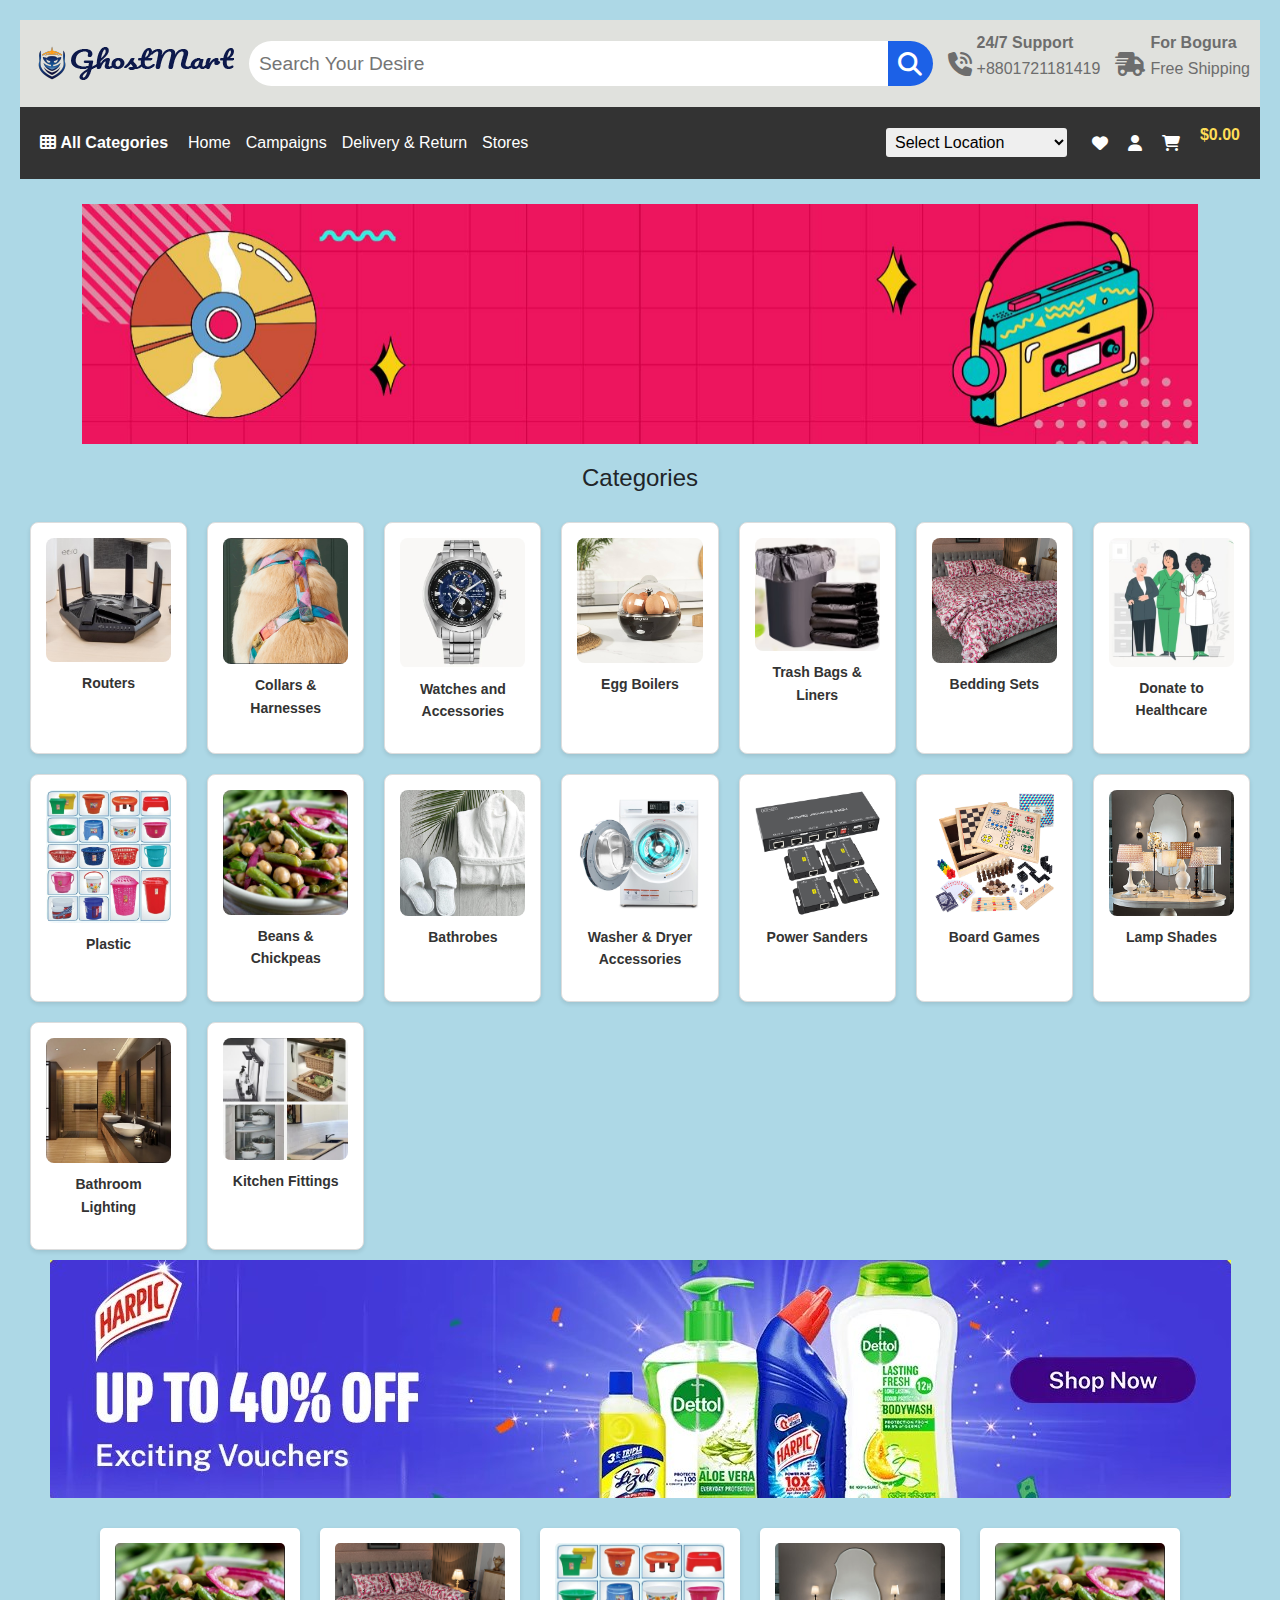
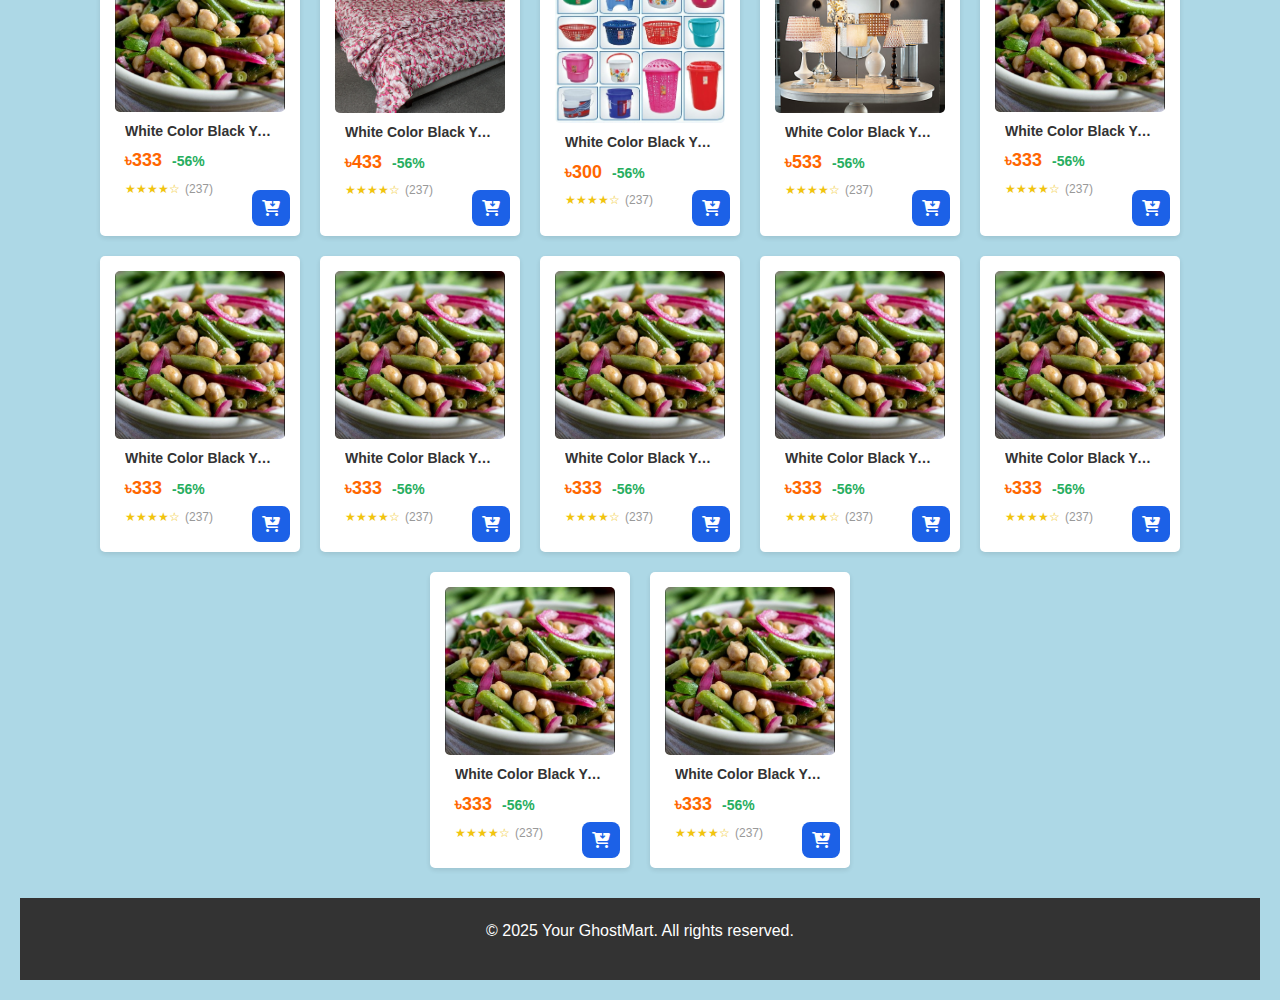
<file: index.html>
<!DOCTYPE html>
<html>
<head>
	<meta charset="utf-8">
	<meta lang="en">
	<meta name="viewport" content="width=device-width, initial-scale=1">
    <link rel="stylesheet" href="https://cdnjs.cloudflare.com/ajax/libs/bootstrap/5.3.3/css/bootstrap.min.css" integrity="sha512-jnSuA4Ss2PkkikSOLtYs8BlYIeeIK1h99ty4YfvRPAlzr377vr3CXDb7sb7eEEBYjDtcYj+AjBH3FLv5uSJuXg==" crossorigin="anonymous" referrerpolicy="no-referrer" />
	<link rel="stylesheet" type="text/css" href="style.css">
	<link rel="stylesheet" href="https://cdnjs.cloudflare.com/ajax/libs/font-awesome/6.6.0/css/all.min.css">
	<link rel="icon" type="image" href="img/favicon.png">
    <link rel="stylesheet" href="common.css">
	<title>My First HTML</title>
</head>
<body>

    <!-- Header Start -->
    <header>
        <div class="headerTop">
            <img src="img/logo.png" alt="Logo" class="logo">
            <div class="searchBar">
                <input type="text" id="search" name="search" placeholder="Search Your Desire" class="searchInput">
                <button class="searchButton" type="submit" aria-label="Search">
                    <i class="fa-solid fa-magnifying-glass"></i>
                </button>
            </div>
            <div class="topHeadertext">
                <i class="fa-solid fa-phone-volume topHeaderPhone"></i>
                <div>
                    <b>24/7 Support</b>
                    <p>+8801721181419</p>
                </div>
            </div>
            <div class="topHeadertext">
                <i class="fa-solid fa-truck-fast topHeaderPhone"></i>
                <div>
                    <b>For Bogura</b>
                    <p>Free Shipping</p>
                </div>
            </div>
        </div>

        <div class="headerMenuBar">
            <div class="menuLeft">
                <div class="catagory">
                    <i class="fas fa-th catagoryIcon"></i>
                    <b>All Categories</b>
                </div>
                <div class="menu">
                    <a href="#">Home</a>
                    <a href="#">Campaigns</a>
                    <a href="#">Delivery & Return</a>
                    <a href="#">Stores</a>
                </div>
            </div>

            <div class="menuRight">
                <select>
					<option >Select Location</option>
					<option>01.Dhaka</option>
					<option>02.Gazipur</option>
					<option>03.KishoreGanj</option>
					<option>04.ManikGanj</option>
					<option>05.MunshiGanj</option>
					<option>06.NarayanGanj</option>
					<option>07.Narshingdi</option>
					<option>08.Tangail</option>
					<option>09.Faridpur</option>
					<option>10.Gopalganj</option>
					<option>11.Madaripur</option>
					<option>12.Rajbari</option>
					<option>13.Shariatpur</option>

					<option>14.Chittagong</option>
					<option>15.Brahmanbaria</option>
					<option>16.Comilla</option>
					<option>17.Chandpur</option>
					<option>18.Laksmipur</option>
					<option>19.Maijdee</option>
					<option>20.Feni</option>
					<option>21.Khagrachhari</option>
					<option>22.Rangamati</option>
					<option>23.Bandarban</option>
					<option>24.Cox's Bazar</option>

					<option>25.Rjashahi</option>			
					<option>26.Natore</option>
					<option>27.Pabna</option>
					<option>28.Bogura</option>
					<option>29.Naogaon</option>
					<option>30.Chapainawabganj</option>
					<option>31.Shirajganj</option>
					<option>32.Joypurhat</option>

					<option>33.Khulna</option>			
					<option>34.Bagerhat</option>
					<option>35.Chuadanga</option>
					<option>36.Jessore</option>
					<option>37.jhenaidah</option>
					<option>38.Kushtia</option>
					<option>39.Magura</option>
					<option>40.Meherpur</option>
					<option>41.Narail</option>
					<option>42.Shatkhira</option>

					<option>43.Barisal</option>			
					<option>44.Barguna</option>
					<option>45.Bhola</option>
					<option>46.Jhalokati</option>
					<option>47.Patuakhali</option>
					<option>48.Pirojpur</option>

					<option>49.Sylhet</option>			
					<option>50.Shunamganj</option>
					<option>51.Habiganj</option>
					<option>52.Moulvibazar</option>

					<option>53.Rangpur</option>			
					<option>54.Dinajpur</option>
					<option>55.Kurigram</option>
					<option>56.Nilfamai</option>
					<option>57.Panchagarh</option>
					<option>58.Thakurgaon</option>
					<option>59.Lalmonirhat</option>
					<option>60.Gaibandha</option>

					<option>61.Mymensingh</option>			
					<option>62.Sherpur</option>
					<option>63.Jamalpur</option>
					<option>64.Netrokona</option>
                </select>
                <i class="fa-solid fa-heart"></i>
                <i class="fa-solid fa-user"></i>
                <i class="fa-solid fa-cart-shopping" id="cart-icon" aria-label="Cart"></i>
                <p id="cart-total">$0.00</p>
            </div>
        </div>
    </header>
    <!-- Header End -->
     <br>
    <!--Carousel-->
   <div class="container">
        <div class="row">
            <div class="col-md-12">
                <div class="carousel slide" data-bs-ride="carousel">
                    <div class="carousel-inner">
                        <div class="carousel-item active">
                            <img src="img/b1.jpg" alt="1" class="b-block w-100">
                        </div>
                        <div class="carousel-item">
                            <img src="img/b2.jpg" alt="2" class="b-block w-100">
                        </div>
                        <div class="carousel-item">
                            <img src="img/b3.jpg" alt="3" class="b-block w-100">
                        </div>
                        <div class="carousel-item">
                            <img src="img/b4.jpg" alt="4" class="b-block w-100">
                        </div>
                        <div class="carousel-item">
                            <img src="img/b5.jpg" alt="5" class="b-block w-100">
                        </div>
                    </div>
                </div>
            </div>
        </div>
   </div>

   <!--Category-->
<div class="categories-container">
    <h2>Categories</h2>
    <div class="categories-grid">
        <div class="category-item">
            <img src="img/router.jpg" alt="Routers">
            <p>Routers</p>
        </div>
        <div class="category-item">
            <img src="img/collars.jpg" alt="Collars & Harnesses">
            <p>Collars & Harnesses</p>
        </div>
        <div class="category-item">
            <img src="img/watches.jpg" alt="Watches and Accessories">
            <p>Watches and Accessories</p>
        </div>
        <div class="category-item">
            <img src="img/egg-boilers.jpg" alt="Egg Boilers">
            <p>Egg Boilers</p>
        </div>
        <div class="category-item">
            <img src="img/trash-bags.jpg" alt="Trash Bags & Liners">
            <p>Trash Bags & Liners</p>
        </div>
        <div class="category-item">
            <img src="img/bedding.jpg" alt="Bedding Sets">
            <p>Bedding Sets</p>
        </div>
        <div class="category-item">
            <img src="img/donate.jpg" alt="Donate to Healthcare">
            <p>Donate to Healthcare</p>
        </div>
        <div class="category-item">
            <img src="img/plastic.jpg" alt="Plastic">
            <p>Plastic</p>
        </div>
        <div class="category-item">
            <img src="img/beans.jpg" alt="Beans & Chickpeas">
            <p>Beans & Chickpeas</p>
        </div>
        <div class="category-item">
            <img src="img/bathrobes.jpg" alt="Bathrobes">
            <p>Bathrobes</p>
        </div>
        <div class="category-item">
            <img src="img/washer.jpg" alt="Washer & Dryer Accessories">
            <p>Washer & Dryer Accessories</p>
        </div>
        <div class="category-item">
            <img src="img/power-sanders.jpg" alt="Power Sanders">
            <p>Power Sanders</p>
        </div>
        <div class="category-item">
            <img src="img/board-games.jpg" alt="Board Games">
            <p>Board Games</p>
        </div>
        <div class="category-item">
            <img src="img/lamp-shades.jpg" alt="Lamp Shades">
            <p>Lamp Shades</p>
        </div>
        <div class="category-item">
            <img src="img/bathroom-lighting.jpg" alt="Bathroom Lighting">
            <p>Bathroom Lighting</p>
        </div>
        <div class="category-item">
            <img src="img/kitchen-fittings.jpg" alt="Kitchen Fittings">
            <p>Kitchen Fittings</p>
        </div>
    </div>
</div>

    <!-- Cart Modal -->
    <div class="cart-modal" id="cart-modal">
        <div class="cart-content">
            <h2>Your Cart</h2>
            <ul id="cart-items"></ul>
            <p class="close-cart" onclick="closeCart()">Close</p>
        </div>
    </div>
    <!-- Cart Modal End -->
   <!----banner-->

    <div class="divCenter">
        <img src="img/bn.jpg" alt="Banner">
    </div>
    <!-- Product Listing Start -->
    <div class="product-list" id="product-list">
        <div class="product-card">
            <img src="img/beans.jpg" alt="Product" class="product-image">
            <div class="product-info">
                <div class="product-title">White Color Black Yellow and Green Slides Slipp...</div>
                <div class="price">৳333 <span class="discount">-56%</span></div>
                <div class="rating">
                    <div class="stars">★★★★☆</div>
                    <span>(237)</span>
                </div>
            </div>
            <div class="add-to-cart" onclick="addToCart('Product 1', 333)">
                <i class="fa-solid fa-cart-arrow-down"></i>
            </div>
        </div>


        <div class="product-card">
            <img src="img/bedding.jpg" alt="Product" class="product-image">
            <div class="product-info">
                <div class="product-title">White Color Black Yellow and Green Slides Slipp...</div>
                <div class="price">৳433 <span class="discount">-56%</span></div>
                <div class="rating">
                    <div class="stars">★★★★☆</div>
                    <span>(237)</span>
                </div>
            </div>
            <div class="add-to-cart" onclick="addToCart('Product 2', 433)">
                <i class="fa-solid fa-cart-arrow-down"></i>
            </div>
        </div>

        <div class="product-card">
            <img src="img/plastic.jpg" alt="Product" class="product-image">
            <div class="product-info">
                <div class="product-title">White Color Black Yellow and Green Slides Slipp...</div>
                <div class="price">৳300 <span class="discount">-56%</span></div>
                <div class="rating">
                    <div class="stars">★★★★☆</div>
                    <span>(237)</span>
                </div>
            </div>
            <div class="add-to-cart" onclick="addToCart('Product 3', 300)">
                <i class="fa-solid fa-cart-arrow-down"></i>
            </div>
        </div>
        <div class="product-card">
            <img src="img/lamp-shades.jpg" alt="Product" class="product-image">
            <div class="product-info">
                <div class="product-title">White Color Black Yellow and Green Slides Slipp...</div>
                <div class="price">৳533 <span class="discount">-56%</span></div>
                <div class="rating">
                    <div class="stars">★★★★☆</div>
                    <span>(237)</span>
                </div>
            </div>
            <div class="add-to-cart" onclick="addToCart('Product 2', 533)">
                <i class="fa-solid fa-cart-arrow-down"></i>
            </div>
        </div>
        <div class="product-card">
            <img src="img/beans.jpg" alt="Product" class="product-image">
            <div class="product-info">
                <div class="product-title">White Color Black Yellow and Green Slides Slipp...</div>
                <div class="price">৳333 <span class="discount">-56%</span></div>
                <div class="rating">
                    <div class="stars">★★★★☆</div>
                    <span>(237)</span>
                </div>
            </div>
            <div class="add-to-cart" onclick="addToCart('Product 2', 333)">
                <i class="fa-solid fa-cart-arrow-down"></i>
            </div>
        </div>
        <div class="product-card">
            <img src="img/beans.jpg" alt="Product" class="product-image">
            <div class="product-info">
                <div class="product-title">White Color Black Yellow and Green Slides Slipp...</div>
                <div class="price">৳333 <span class="discount">-56%</span></div>
                <div class="rating">
                    <div class="stars">★★★★☆</div>
                    <span>(237)</span>
                </div>
            </div>
            <div class="add-to-cart" onclick="addToCart('Product 2', 333)">
                <i class="fa-solid fa-cart-arrow-down"></i>
            </div>
        </div>
        <div class="product-card">
            <img src="img/beans.jpg" alt="Product" class="product-image">
            <div class="product-info">
                <div class="product-title">White Color Black Yellow and Green Slides Slipp...</div>
                <div class="price">৳333 <span class="discount">-56%</span></div>
                <div class="rating">
                    <div class="stars">★★★★☆</div>
                    <span>(237)</span>
                </div>
            </div>
            <div class="add-to-cart" onclick="addToCart('Product 2', 333)">
                <i class="fa-solid fa-cart-arrow-down"></i>
            </div>
        </div>
        <div class="product-card">
            <img src="img/beans.jpg" alt="Product" class="product-image">
            <div class="product-info">
                <div class="product-title">White Color Black Yellow and Green Slides Slipp...</div>
                <div class="price">৳333 <span class="discount">-56%</span></div>
                <div class="rating">
                    <div class="stars">★★★★☆</div>
                    <span>(237)</span>
                </div>
            </div>
            <div class="add-to-cart" onclick="addToCart('Product 2', 333)">
                <i class="fa-solid fa-cart-arrow-down"></i>
            </div>
        </div>
        <div class="product-card">
            <img src="img/beans.jpg" alt="Product" class="product-image">
            <div class="product-info">
                <div class="product-title">White Color Black Yellow and Green Slides Slipp...</div>
                <div class="price">৳333 <span class="discount">-56%</span></div>
                <div class="rating">
                    <div class="stars">★★★★☆</div>
                    <span>(237)</span>
                </div>
            </div>
            <div class="add-to-cart" onclick="addToCart('Product 2', 333)">
                <i class="fa-solid fa-cart-arrow-down"></i>
            </div>
        </div>
        
        <div class="product-card">
            <img src="img/beans.jpg" alt="Product" class="product-image">
            <div class="product-info">
                <div class="product-title">White Color Black Yellow and Green Slides Slipp...</div>
                <div class="price">৳333 <span class="discount">-56%</span></div>
                <div class="rating">
                    <div class="stars">★★★★☆</div>
                    <span>(237)</span>
                </div>
            </div>
            <div class="add-to-cart" onclick="addToCart('Product 2', 333)">
                <i class="fa-solid fa-cart-arrow-down"></i>
            </div>
        </div>
        <div class="product-card">
            <img src="img/beans.jpg" alt="Product" class="product-image">
            <div class="product-info">
                <div class="product-title">White Color Black Yellow and Green Slides Slipp...</div>
                <div class="price">৳333 <span class="discount">-56%</span></div>
                <div class="rating">
                    <div class="stars">★★★★☆</div>
                    <span>(237)</span>
                </div>
            </div>
            <div class="add-to-cart" onclick="addToCart('Product 2', 333)">
                <i class="fa-solid fa-cart-arrow-down"></i>
            </div>
        </div>
        <div class="product-card">
            <img src="img/beans.jpg" alt="Product" class="product-image">
            <div class="product-info">
                <div class="product-title">White Color Black Yellow and Green Slides Slipp...</div>
                <div class="price">৳333 <span class="discount">-56%</span></div>
                <div class="rating">
                    <div class="stars">★★★★☆</div>
                    <span>(237)</span>
                </div>
            </div>
            <div class="add-to-cart" onclick="addToCart('Product 2', 333)">
                <i class="fa-solid fa-cart-arrow-down"></i>
            </div>
        </div>
    </div>
    <!-- Product Listing End -->

    <!-- Footer Start -->
    <footer>
        <p>© 2025 Your GhostMart. All rights reserved.</p>
    </footer>
    <!-- Footer End -->

<script type="text/javascript" src="script.js"></script>

<!-- Bootstrap JS -->
<script src="https://cdnjs.cloudflare.com/ajax/libs/bootstrap/5.3.3/js/bootstrap.bundle.min.js" integrity="sha512-7Pi/otdlbbCR+LnW+F7PwFcSDJOuUJB3OxtEHbg4vSMvzvJjde4Po1v4BR9Gdc9aXNUNFVUY+SK51wWT8WF0Gg==" crossorigin="anonymous" referrerpolicy="no-referrer"></script>
</body>
</html>
</file>
<file: style.css>
/* Global styles */
        * {
            padding: 0;
            margin: 0;
            box-sizing: border-box;
            font-family: Arial, sans-serif;
        }

        body {
            background-color: lightblue;
            line-height: 1.6;
            font-family: Arial, sans-serif;
            padding: 20px;
        }

        /**headerTop Start**/
        .headerTop {
            color: #6d6d6d;
            background-color: #e0e1dd;
            display: flex;
            align-items: center;
            justify-content: space-between;
            padding: 10px;
        }

        .logo {
            margin: 5px;
        }

        .searchBar {
            display: flex;
            align-items: center;
            flex: 1;
            margin-left: 10px;
        }

        .searchBar:hover {
            border: 1px solid #3399ff;
            border-radius: 22.5px;
        }

        .searchInput {
            flex: 1;
            height: 45px;
            border: none;
            border-radius: 22.5px 0 0 22.5px;
            padding: 0 10px;
            font-size: 1.2rem;
        }

        .searchButton {
            color: #fff;
            font-size: 1.5rem;
            height: 45px;
            width: 45px;
            border-radius: 0 22.5px 22.5px 0;
            border: none;
            display: flex;
            justify-content: center;
            align-items: center;
            background-color: #1c61e7;
            cursor: pointer;
        }

        .searchButton:hover {
            background-color: #1548a1; /* Darker shade for hover */
        }

        .searchInput:focus {
            border: none; /* Remove the border */
            outline: none; /* Remove default focus outline */
        }

        .topHeadertext {
            display: flex;
            align-items: center;
            margin-left: 15px;
        }

        .topHeaderPhone {
            font-size: 1.5rem;
            margin-right: 5px;
        }

        /* Responsive Design */
        @media (max-width: 768px) {
            .logo {
                width: 150px;
            }

            .searchBar {
                width: 100%;
            }

            .searchInput {
                width: calc(100% - 50px);
            }

            .topHeadertext {
                margin-top: 10px;
                display: none;
            }
        }

        /**headerTop End**/
        /**headerMenuBar start**/
        /* Header Menu Bar */
        .headerMenuBar {
            display: flex;
            justify-content: space-between;
            align-items: center;
            padding: 15px 20px;
            background-color: #333;
            color: #fff;
        }

        /* Left Menu */
        .menuLeft {
            display: flex;
            align-items: center;
        }

        /* Navigation Menu */
        .menu {
            display: flex;
            margin-left: 20px;
        }

        .menu a {
            margin-right: 15px;
            text-decoration: none;
            color: #fff;
            transition: color 0.3s;
        }

        .menu a:hover {
            color: #ffdd57;
        }

        /* Right Menu */
        .menuRight {
            display: flex;
            align-items: center;
        }

        /* Select Dropdown Styles */
        select {
            margin-right: 15px;
            padding: 5px;
            border-radius: 3px;
            border: none;
        }

        /* Icon Styles */
        .menuRight i {
            margin: 0 10px;
            cursor: pointer;
            color: #fff;
            transition: color 0.3s;
        }

        .menuRight i:hover {
            color: #ffdd57;
        }

        /* Price Display */
        .menuRight p {
            margin-left: 10px;
            font-weight: bold;
            color: #ffdd57;
        }

        /* Cart Modal Styles */
        .cart-modal {
            display: none;
            position: fixed;
            top: 0;
            left: 0;
            right: 0;
            bottom: 0;
            background-color: rgba(0, 0, 0, 0.5);
            justify-content: center;
            align-items: center;
            z-index: 1000;
        }

        .cart-content {
            background-color: white;
            padding: 20px;
            border-radius: 5px;
            width: 500px;
            box-shadow: 0 0 10px rgba(0, 0, 0, 0.1);
        }

        .cart-content h2 {
            margin: 0 0 10px;
        }

        .cart-content ul {
            list-style: none;
            padding: 0;
        }

        .cart-content ul li {
            margin: 5px 0;
        }

        .close-cart {
            cursor: pointer;
            color: red;
        }

        /*Category*/
        .categories-container {
            text-align: center;
        }
        
        .categories-container h2 {
            font-size: 24px;
            margin: 20px;
        }
        
        .categories-grid {
            display: grid;
            grid-template-columns: repeat(auto-fit, minmax(150px, 1fr));
            gap: 20px;
            padding: 10px;
        }
        
        .category-item {
            background-color: #fff;
            border: 1px solid #ddd;
            border-radius: 8px;
            padding: 15px;
            text-align: center;
            box-shadow: 0 2px 4px rgba(0, 0, 0, 0.1);
            transition: transform 0.3s, box-shadow 0.3s;
        }
        
        .category-item:hover {
            transform: translateY(-5px);
            box-shadow: 0 4px 8px rgba(0, 0, 0, 0.2);
        }
        
        .category-item img {
            max-width: 100%;
            height: auto;
            border-radius: 8px;
            margin-bottom: 10px;
        }
        
        .category-item p {
            font-size: 14px;
            color: #333;
            font-weight: bold;
        }

        /* Product Listing Styles */
        .product-list {
            display: flex;
            flex-wrap: wrap;
            justify-content: center;
            padding: 20px;
        }

        .product-card {
            background-color: white;
            border-radius: 5px;
            box-shadow: 0 2px 5px rgba(0, 0, 0, 0.1);
            margin: 10px;
            padding: 15px;
            overflow: hidden;
            position: relative;
            width: 200px;
        }

        .product-info {
            padding: 10px;
        }

        .product-title {
            font-size: 14px;
            font-weight: bold;
            color: #333;
            line-height: 1.4;
            overflow: hidden;
            white-space: nowrap;
            text-overflow: ellipsis;
        }

        .price {
            font-size: 18px;
            font-weight: bold;
            color: #ff6600;
            margin-top: 5px;
        }

        .discount {
            font-size: 14px;
            color: #27ae60;
            margin-left: 5px;
        }

        .rating {
            margin-top: 5px;
            display: flex;
            align-items: center;
            font-size: 12px;
            color: #999;
        }

        .stars {
            color: #f1c40f;
            margin-right: 5px;
        }


        .product-card:hover img {
            transform: scale(1.1);
        }

        .product-card img {
            max-width: 100%;
            height: auto;
            border-radius: 5px;
        }



        .add-to-cart {
            background-color: #1c61e7;
            position: absolute;
            bottom: 10px;
            right: 10px;
            color: #fff;
            padding: 10px;
            border-radius: 8px;
            font-size: 16px;
            display: flex;
            align-items: center;
            justify-content: center;
            cursor: pointer;
        }

        .add-to-cart:hover {
            background-color: #1548a1; /* Darker shade for hover */
        }

        /* Footer Styles */
        footer {
            background-color: #333;
            color: #fff;
            text-align: center;
            padding: 20px;
            position: relative;
            bottom: 0;
            width: 100%;
        }

        /* Responsive Styles */
        @media (max-width: 768px) {
            .headerMenuBar {
                flex-direction: column;
                align-items: flex-start;
            }

            .menuLeft,
            .menuRight {
                width: 100%;
                justify-content: space-between;
            }

            .menu {
                flex-wrap: wrap;
                margin-bottom: 10px;
            }

            .menu a {
                margin: 5px 0;
            }

            .product-list {
                display: grid;
                grid-template-columns: repeat(2, 1fr);
                gap: 10px; /* Adjust spacing as needed */
                justify-content: center;
            }
        }

        @media (max-width: 460px) {
            .product-card{
                width: 160px;
                margin: 1px;
            }
            
        }

        @media (max-width: 400px) {
            .categories-grid {
                grid-template-columns: repeat(2, 1fr); /* Ensures exactly two columns */
            }
        }
</file>
<file: common.css>
.divCenter{
        display: flex;
        justify-content: center;
}
</file>
